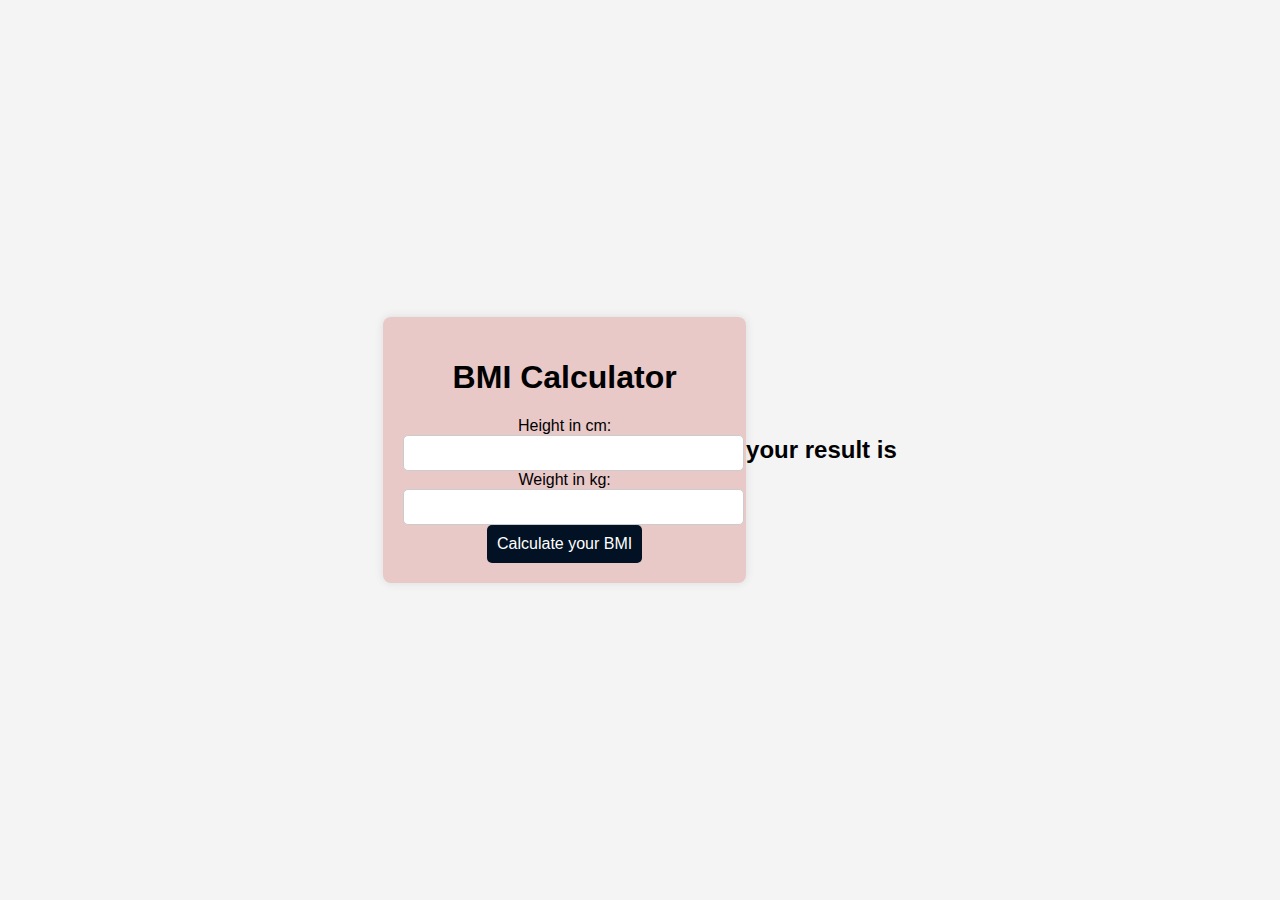
<file: bmi.html>
<!DOCTYPE html>
<html lang="en">
<head>
    <meta charset="UTF-8">
    <meta name="viewport" content="width=device-width, initial-scale=1.0">
    <title>BMI Calculator</title>
    <link rel="stylesheet" href="bmi.css">
</head>
<body>
    <div class="bmi-calculator" >
        <h1>BMI Calculator</h1>
        <div class="hw">
            <label for="height">Height in cm:</label>
            <input type="number" id="height">
        </div>
        <div class="hw">
            <label for="weight">Weight in kg:</label>
            <input type="number" id="weight">
        </div>
        <button onclick="calculate">Calculate your BMI</button>
    </div>
    <div>
        <h2>your result is</h2>
    </div>
    <script src="bmi.js"></script>
</body>
</html>
</file>
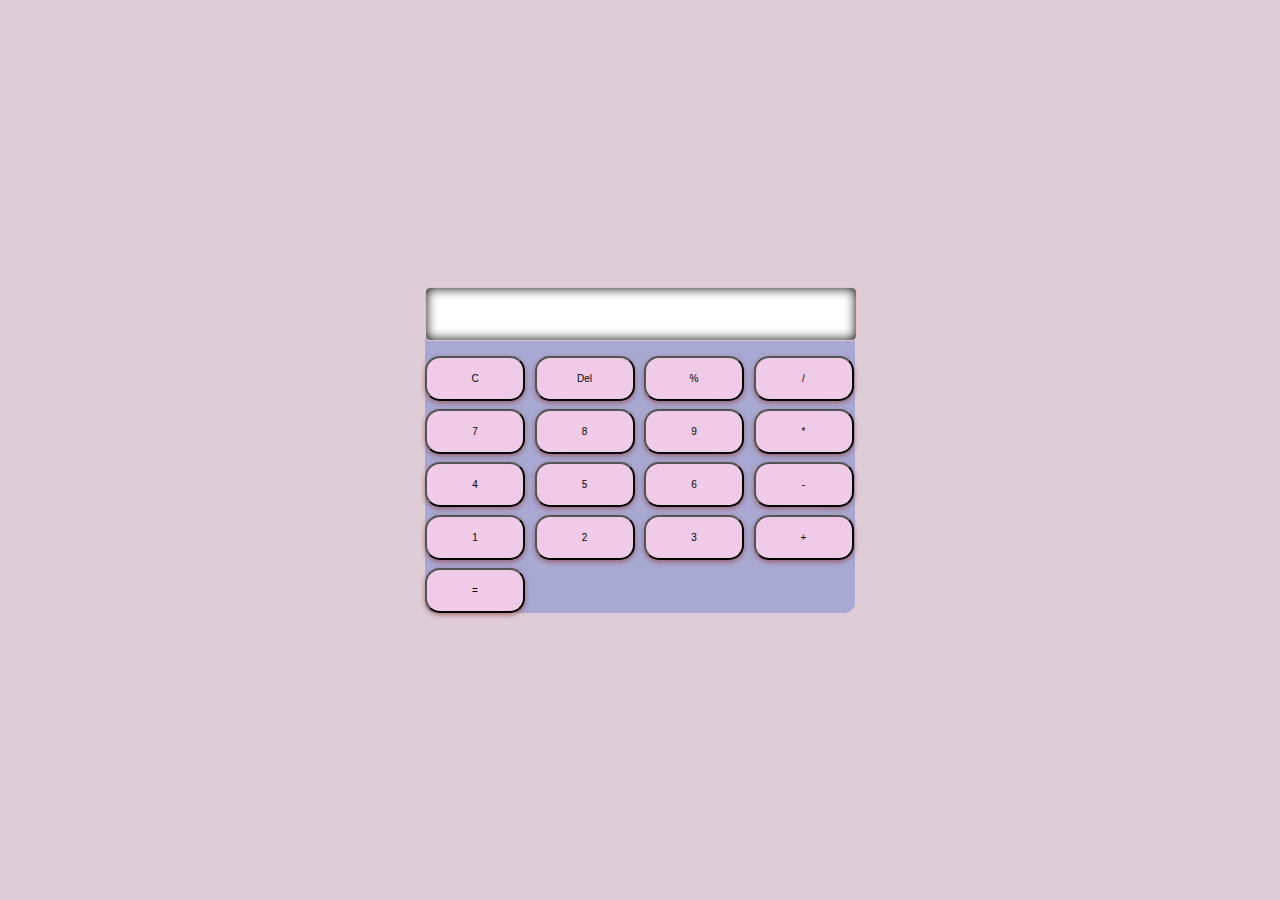
<file: calc.html>
<!DOCTYPE html>
<html lang="en">
<head>
    <meta charset="UTF-8">
    <meta name="viewport" content="width=device-width, initial-scale=1.0">
    <title>Calculator</title>
    <link rel="stylesheet" href="calc.css">
</head>
<body>
    <div class="calc">
        <input type="text" id="display">
        <div class="button">
            <button onclick="clearDisplay()" class="btn">C</button>
            <button onclick="" class="btn">Del</button>
            <button class="btn">%</button>
            <button onclick="appendToDisplay('/')" class="btn">/</button>
            <button onclick="appendToDisplay('7')" class="btn">7</button>
            <button onclick="appendToDisplay('8')" class="btn">8</button>
            <button onclick="appendToDisplay('9')" class="btn">9</button>
            <button onclick="appendToDisplay('*')" class="btn">*</button>
            <button onclick="appendToDisplay('4')" class="btn">4</button>
            <button onclick="appendToDisplay('5')" class="btn">5</button>
            <button onclick="appendToDisplay('6')" class="btn">6</button>
            <button onclick="appendToDisplay('-')" class="btn">-</button>
            <button onclick="appendToDisplay('1')" class="btn">1</button>
            <button onclick="appendToDisplay('2')" class="btn">2</button>
            <button onclick="appendToDisplay('3')" class="btn">3</button>
            <button onclick="appendToDisplay('+')" class="btn">+</button>
            <button onclick="cr()" class="btn">=</button>
        </div>
    </div>
    <script src="calc.js"></script>
</body>
</html>
</file>
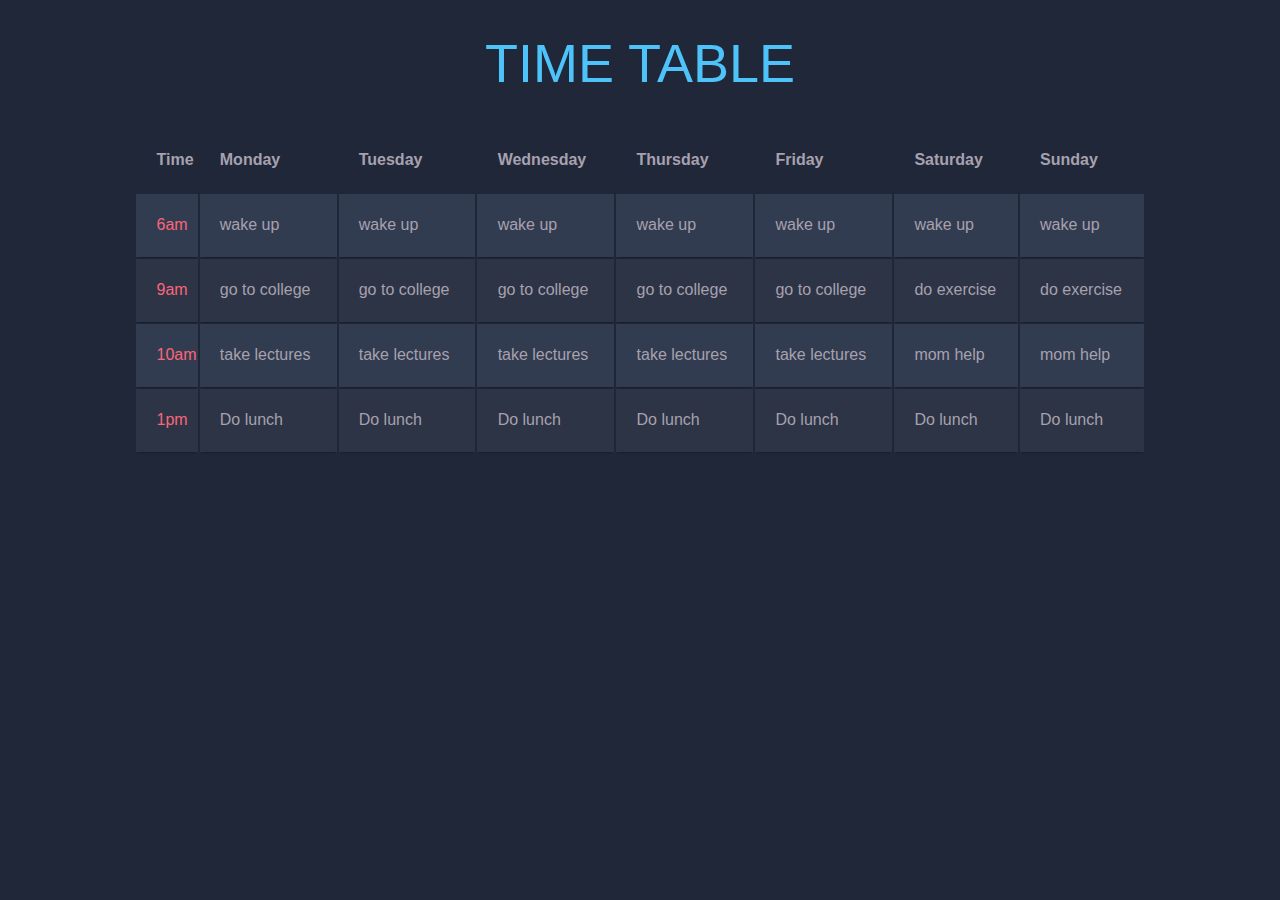
<file: index4.html>
<!DOCTYPE html>
<html lang="en">

<head>
  <meta charset="UTF-8">
  <link rel="stylesheet" href="lec-1.css">
  <meta name="viewport" content="width=device-width, initial-scale=1.0">
  <title>Document</title>
</head>

<body>
  <div class="table-text">
    <h1>TIME TABLE</h1>
  </div>
  <table class="container">
    <thead>
      <tr>
        <th>Time</th>
        <th>Monday</th>
        <th>Tuesday</th>
        <th>Wednesday</th>
        <th>Thursday</th>
        <th>Friday</th>
        <th>Saturday</th>
        <th>Sunday</th>
      </tr>
    </thead>

    <tbody>
      <tr>
        <td>6am</td>
        <td>wake up </td>
        <td>wake up</td>
        <td>wake up</td>
        <td>wake up</td>
        <td>wake up</td>
        <td>wake up</td>
        <td>wake up</td>
      </tr>
      <tr>
        <td>9am</td>
        <td>go to college</td>
        <td>go to college</td>
        <td>go to college</td>
        <td>go to college</td>
        <td>go to college</td>
        <td>do exercise</td>
        <td>do exercise</td>
      </tr>
      <tr>
        <td>10am</td>
        <td>take lectures</td>
        <td>take lectures</td>
        <td>take lectures</td>
        <td>take lectures</td>
        <td>take lectures</td>
        <td>mom help</td>
        <td>mom help</td>
      </tr>
      <tr>
        <td>1pm</td>
        <td>Do lunch</td>
        <td>Do lunch</td>
        <td>Do lunch</td>
        <td>Do lunch</td>
        <td>Do lunch</td>
        <td>Do lunch</td>
        <td>Do lunch</td>
      </tr>
    </tbody>
  </table>
</body>

</html>
</file>
<file: bmi.css>
body {
    font-family: Arial, sans-serif;
    display: flex;
    justify-content: center;
    align-items: center;
    height: 100vh;
    margin: 0;
    background-color: #f4f4f4;
}
.bmi-calculator {
    background-color: #e9c8c8;
    padding: 20px;
    border-radius: 8px;
    box-shadow: 0 0 10px rgba(0, 0, 0, 0.1);
    text-align: center;
}
.hw input {
    width: 100%;
    padding: 8px;
    font-size: 16px;
    border: 1px solid #ccc;
    border-radius: 5px;
}
button {
    padding: 10px;
    font-size: 16px;
    color: #fff;
    background-color: #021224;
    border: none;
    border-radius: 5px;
    cursor: pointer;
}
result {
    margin-top: 20px;
    font-size: 18px;
    color: #333;
}
</file>
<file: calc.css>
.calc{
    width: 430px;
    padding:0px;
    box-shadow: 0,0,15px(0,0,0,0.2);
    background-color:rgb(168, 168, 210);
    border-radius: 10px;
}
#display{
    height: 50px;
    margin-bottom: 15px;
    text-align: right;
    border:none;
    box-shadow: inset 0 0 12px ;
    width: 99%;
    font-size: 16px;
    border: 1px solid #e2c2c2;
    border-radius: 5px;
}
.button{
    display: grid;
    grid-template-columns: repeat(4,1fr);
    gap: 8px;
}
.btn.hover{
    background-color: rgb(219, 32, 32);
    width: 100%;
    padding: 8px;
    font-size: 16px;
    border: 1px solid #a5478e;
    border-radius: 5px;

}
.btn{
    width: 100px;
    padding: 15px;
    font-size: 10px;
    border-radius: 15px;
    background-color: rgb(240, 203, 231);
    box-shadow: 0 2px 5px rgba(146, 55, 55, 0.625);
    cursor: pointer;
    transition: 1ms;
}
body {
    font-family: Arial, sans-serif;
    display: flex;
    justify-content: center;
    align-items: center;
    height: 100vh;
    margin: 0;
    background-color: #deccd7;
}
</file>
<file: lec-1.css>
.table-text {
    font-size: large;
    color: rgb(229, 19, 19);
    margin-inline: 200px;
}

/*  
  Table Responsive
  ===================
  Author: https://github.com/pablorgarcia
 */
 @import url(https://fonts.googleapis.com/css?family=Open+Sans:300,400,700);
 
 body {
   font-family: 'Open Sans', sans-serif;
   font-weight: 300;
   line-height: 1.42em;
   color:#A7A1AE;
   background-color:#1F2739;
 }
 
 h1 {
   font-size:3em; 
   font-weight: 300;
   line-height:1em;
   text-align: center;
   color: #4DC3FA;
 }
 
 h2 {
   font-size:1em; 
   font-weight: 300;
   text-align: center;
   display: block;
   line-height:1em;
   padding-bottom: 2em;
   color: #FB667A;
 }
 
 h2 a {
   font-weight: 700;
   text-transform: uppercase;
   color: #FB667A;
   text-decoration: none;
 }
 
 .blue { color: #185875; }
 .yellow { color: #FFF842; }
 
 .container th h1 {
     font-weight: bold;
     font-size: 1em;
 }
 
 .container td {
     font-weight: normal;
     font-size: 1em;
   -webkit-box-shadow: 0 2px 2px -2px #0E1119;
      -moz-box-shadow: 0 2px 2px -2px #0E1119;
           box-shadow: 0 2px 2px -2px #0E1119;
 }
 
 .container {
     text-align: left;
     overflow: hidden;
     width: 80%;
     margin: 0 auto;
   display: table;
   padding: 0 0 8em 0;
 }
 
 .container td, .container th {
     padding-bottom: 2%;
     padding-top: 2%;
   padding-left:2%;  
 }
 
 /* Background-color of the odd rows */
 .container tr:nth-child(odd) {
     background-color: #323C50;
 }
 
 /* Background-color of the even rows */
 .container tr:nth-child(even) {
     background-color: #2C3446;
 }
 
 .container th {
     background-color: #1F2739;
 }
 
 .container td:first-child { color: #FB667A; }
 
 .container tr:hover {
    background-color: #464A52;
 -webkit-box-shadow: 0 6px 6px -6px #0E1119;
      -moz-box-shadow: 0 6px 6px -6px #0E1119;
           box-shadow: 0 6px 6px -6px #0E1119;
 }
 
 .container td:hover {
   background-color: #FFF842;
   color: #403E10;
   font-weight: bold;
   
   box-shadow: #7F7C21 -1px 1px, #7F7C21 -2px 2px, #7F7C21 -3px 3px, #7F7C21 -4px 4px, #7F7C21 -5px 5px, #7F7C21 -6px 6px;
   transform: translate3d(6px, -6px, 0);
   
   transition-delay: 0s;
     transition-duration: 0.4s;
     transition-property: all;
   transition-timing-function: line;
 }
 
 @media (max-width: 800px) {
 .container td:nth-child(4),
 .container th:nth-child(4) { display: none; }
 }
</file>
